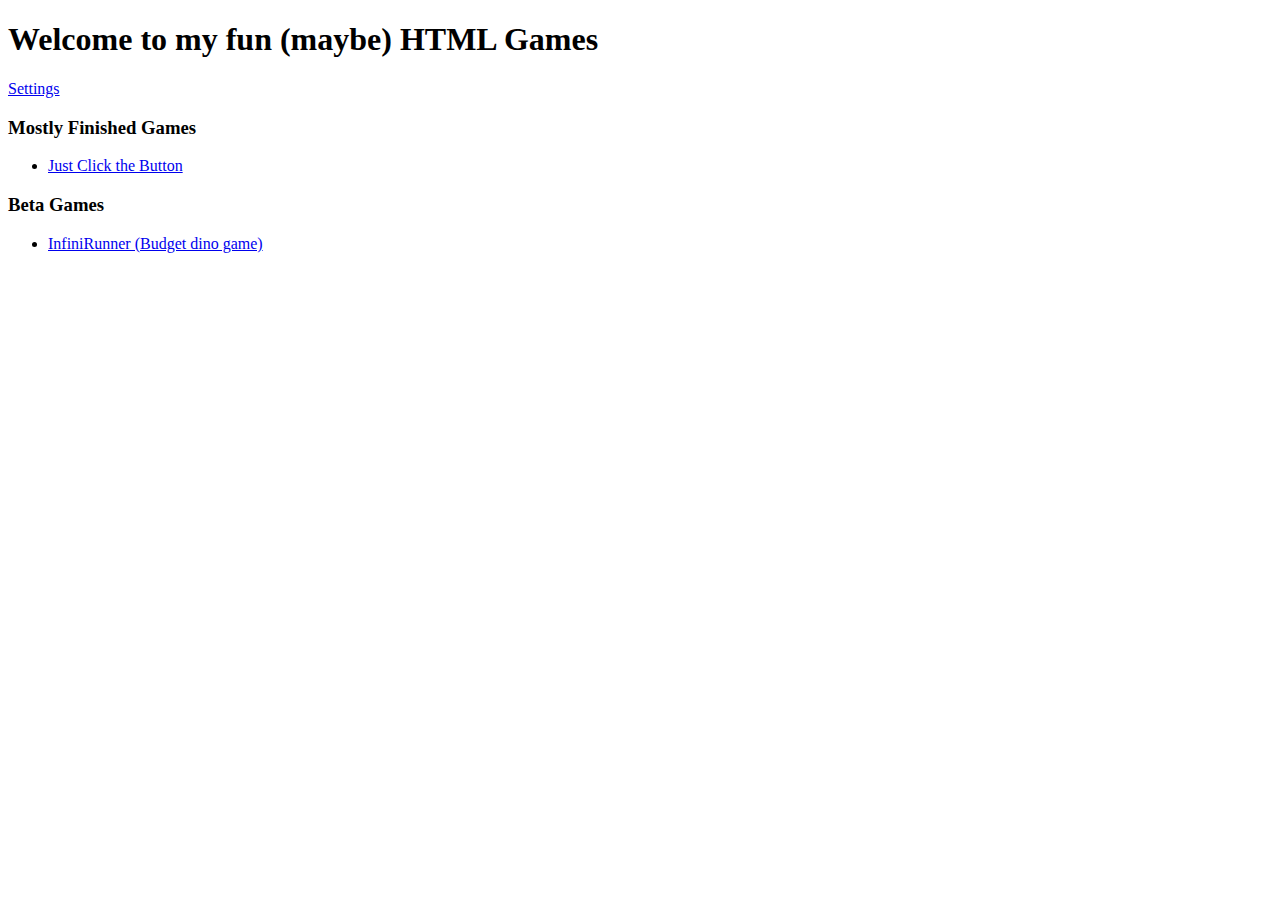
<file: index.html>
<!DOCTYPE html>
<html lang="en">
<head>
    <meta charset="UTF-8">
    <title>HTMLGames</title>
</head>
<body>
<h1>Welcome to my fun (maybe) HTML Games</h1>

<a href="settings">Settings</a>

<h3>Mostly Finished Games</h3>
<ul>
    <li><a href="JCTB">Just Click the Button</a></li>
</ul>

<h3>Beta Games</h3>
<ul>
    <li><a href="InfiniRunner">InfiniRunner (Budget dino game)</a></li>
</ul>
</body>
</html>
</file>
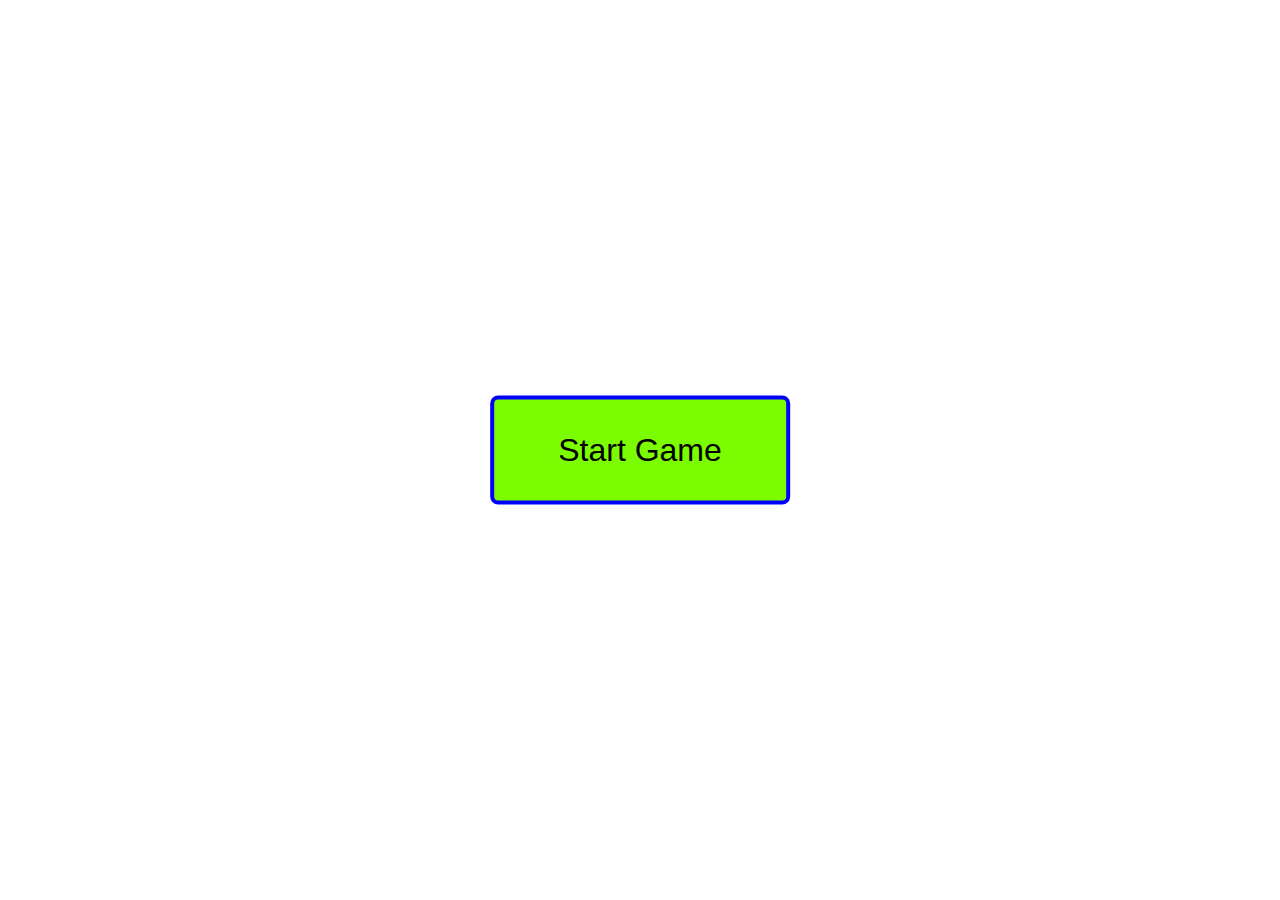
<file: InfiniRunner/index.html>
<!DOCTYPE html>
<html lang="en" onclick="doTouchscreenStuff();">
<head>
    <meta charset="UTF-8">
    <title>InfiniRunner!</title>

    <link rel="stylesheet" href="style.css">
    <script src="script.js" defer></script>
</head>
<body>

<button id="fs" onclick="game.requestFullscreen();" hidden>Full Screen</button>
<button id="ng" onmouseenter="location.reload();" hidden>New Game</button>

<div id="game">
    <!--suppress CheckImageSize -->
    <img class="pixelArt theGuy" src="assets/runner_jumping.png" id="runner_jumping" alt="The Guy" width="128p" height="128p" hidden>
    <!--suppress CheckImageSize -->
    <img class="pixelArt theGuy" src="assets/runner_running_1.png" id="runner_running" alt="The Guy" width="128p" height="128p" hidden>

    <button id="startButton" onclick="runStart(this);">Start Game</button>

    <div id="groundElements">
        <hr id="ground" hidden>
        <div id="obstacles"></div>
    </div>
</div>

<h1 id="gameOver" hidden>Game Over</h1>

</body>
</html>
</file>
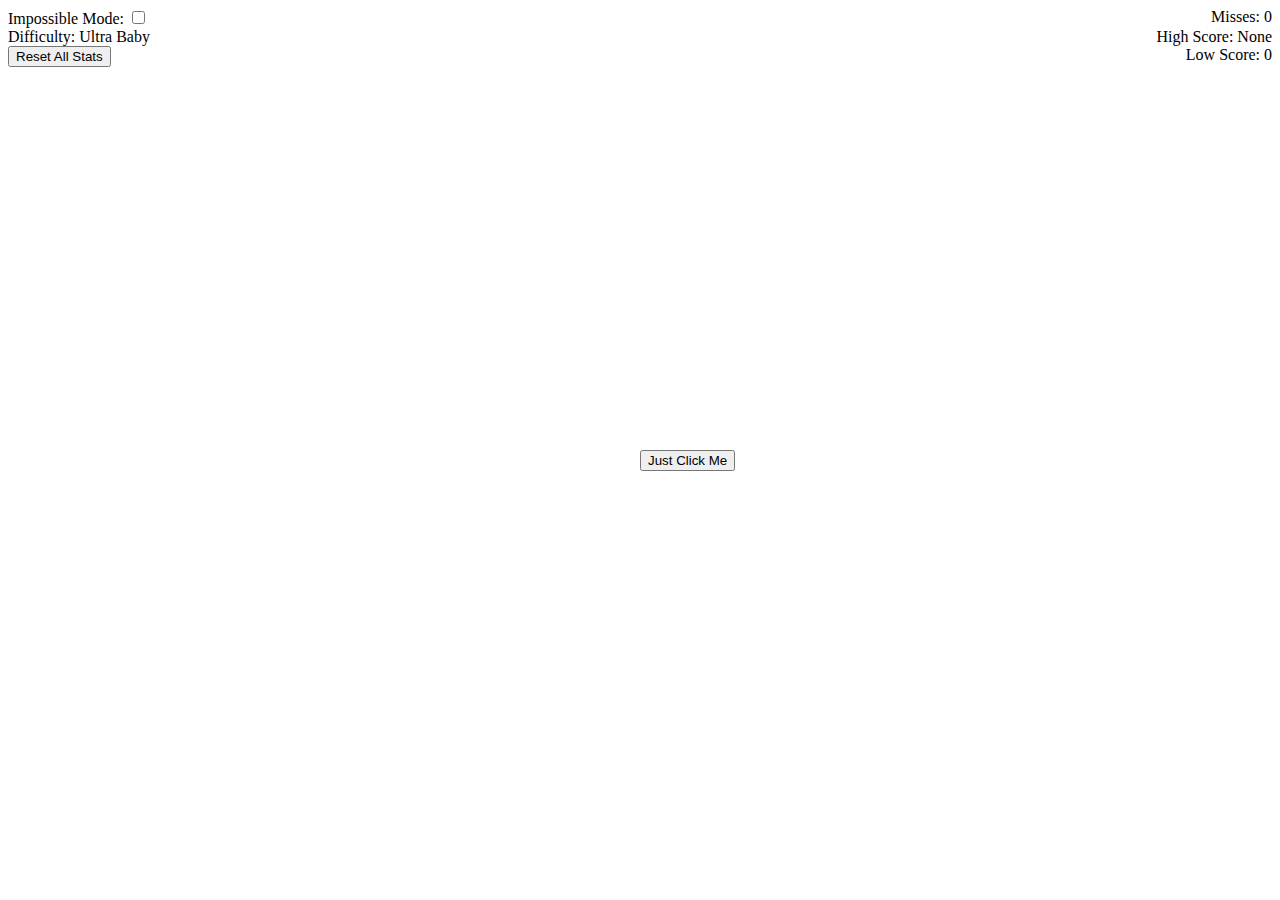
<file: JCTB/index.html>
<!DOCTYPE html>
<html lang="en">
<head>
    <meta charset="UTF-8">
    <title>Just Click The Button</title>
    <link rel="stylesheet" href="style.css">
    <script src="script.js" defer></script>
</head>
<body>

<div>
    <label for="impossibleMode">Impossible Mode: </label>
    <input type="checkbox" id="impossibleMode">

    <span class="stats">Misses: <span id="misscount">0</span></span>
    <br>

    <span>Difficulty: <span id="difficulty">Unknown. An error Occurred</span></span>

    <span class="stats">High Score: <span id="HS">None</span></span>
    <br>

    <button onclick="resetStats()">Reset All Stats</button>

    <span class="stats">Low Score: <span id="LS">0</span></span>
</div>

<button class="thebutton" onmouseenter="iLikeToMoveItMoveIt(this)" onclick="winSequence(this)">Just Click Me</button>

</body>
</html>
</file>
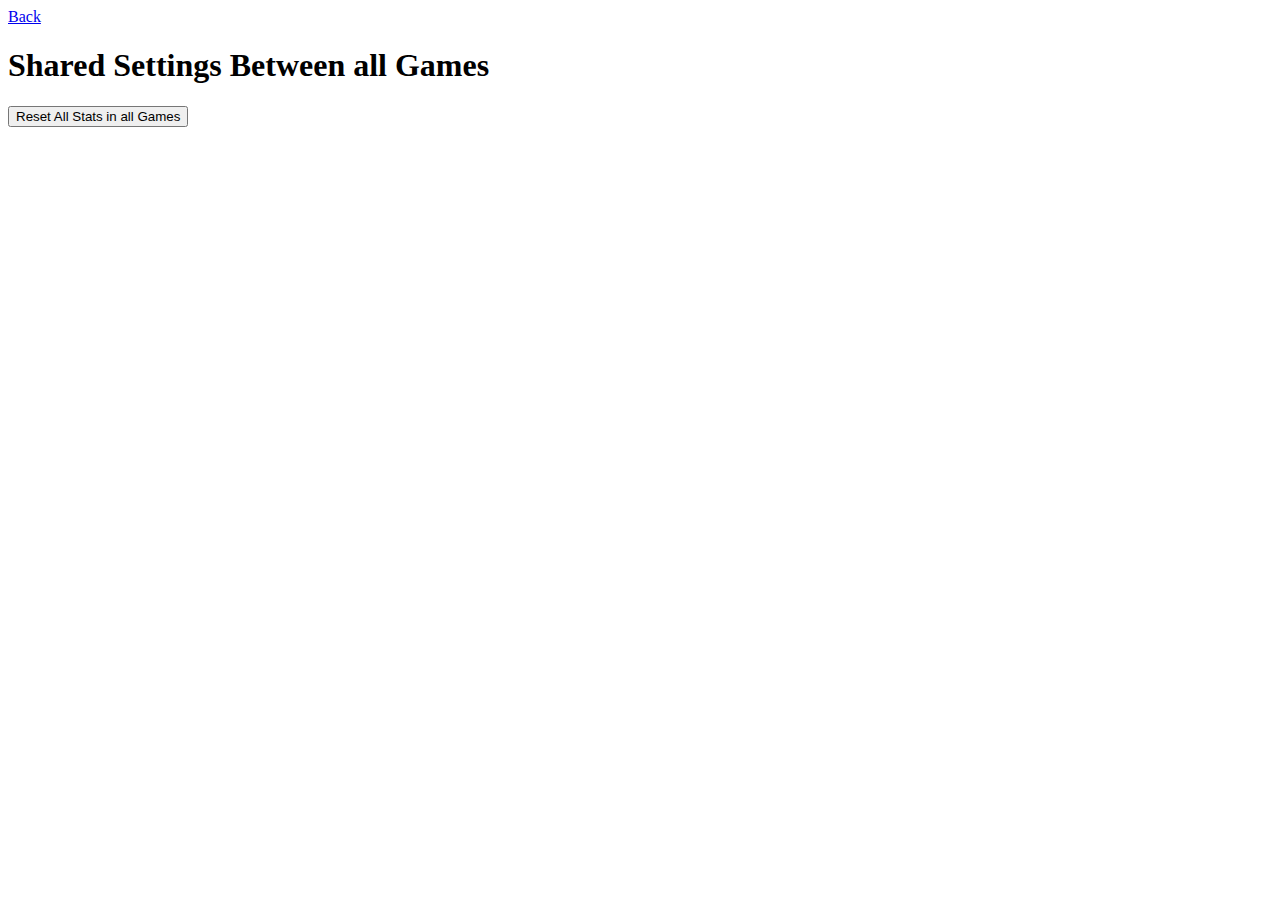
<file: settings/index.html>
<!DOCTYPE html>
<html lang="en">
<head>
    <meta charset="UTF-8">
    <title>Settings</title>
</head>
<body>

<a href="..">Back</a>

<h1>Shared Settings Between all Games</h1>

<button onclick="localStorage.clear();">Reset All Stats in all Games</button>

</body>
</html>
</file>
<file: InfiniRunner/style.css>
.pixelArt {
    image-rendering: pixelated;
}

.theGuy {
    position: absolute;
    left: 50%;
    transform: translate(-50%, -50%);
}

#startButton {
    position: absolute;
    top: 50%;
    left: 50%;
    transform: translate(-50%, -50%);

    font-size: 32px;
    padding: 32px 64px;
    border-radius: 8px;
    border: 4px solid blue;

    background-color: lawngreen;

    transition-duration: 0.4s;

    cursor: pointer;
}

#startButton:hover {
    color: white;

    background-color: darkred;

    border-radius: 12px;
    border: 8px solid deeppink;
}

#startButton:active {
    font-size: 30px;
    padding: 30px 60px;
    border-radius: 6px;
}

#ground {
    position: absolute;
    top: 60%;
    left: 50%;
    width: 100%;
    transform: translate(-50%, -50%);

    border: 10px solid green;
}

#game::backdrop {
    background-color: white;
}

.spike {
    position: absolute;
    bottom: 40%;
}

#gameOver {
    position: absolute;
    top: 50%;
    left: 50%;
    transform: translate(-50%, -50%);

    font-size: 128px;
    border: 16px solid red;
    border-radius: 15px;

    padding: 32px 64px;

    background-color: deeppink;
}
</file>
<file: JCTB/style.css>
.thebutton {
    position: absolute;
    top: 50%;
    left: 50%;
}

#impossibleMode {
    display: inline;
}

.stats {
    text-align: right;
    vertical-align: text-top;
    float: right;
}
</file>
